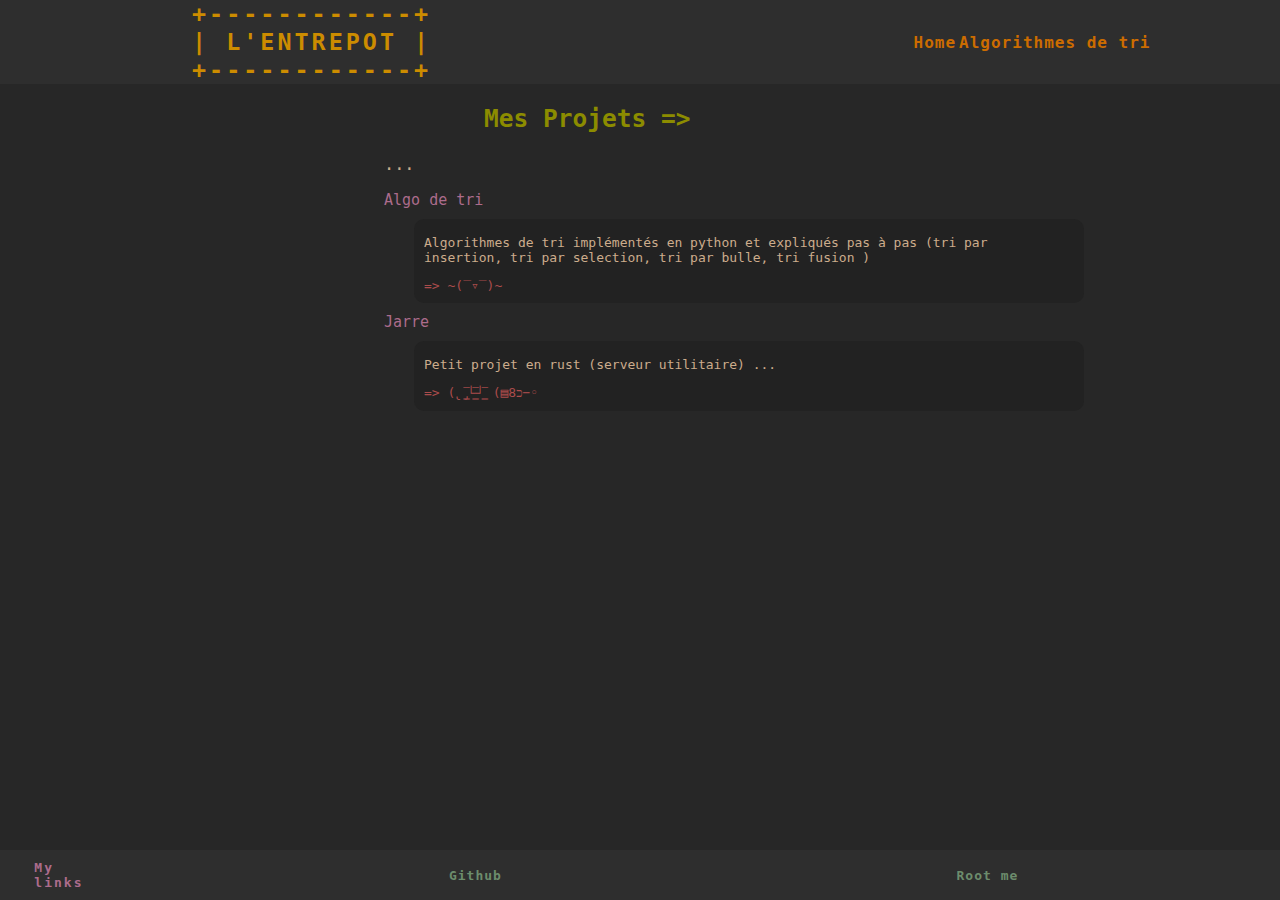
<file: index.html>
<!DOCTYPE html>
<html>
    <head>
        <meta charset="utf-8">
        <link rel="stylesheet" href="homestyle.css">
        <title>L'Entrepôt</title>
    </head>
    <body>
        <div class="topbar">
            <div class="spacing">
                <div class="titlebar">
                    <h1><pre>+------------+<br>| L'ENTREPOT |<br>+------------+</pre></h1>
                </div>

                <ul class="navlinks">
                    <li><a href="">Home</a></li>
                    <li><a href="./Projects/Algo3/Algo_de_tri.html">Algorithmes de tri</a></li>
                </ul>
            </div>
        </div>

        <div class="content">
            <h2>Mes Projets => </h2>
            <p>...</p>
            <ul>
                <li>Algo de tri</li>
                <div class="description">
                    <p>Algorithmes de tri implémentés en python et expliqués pas à pas (tri par insertion, tri par selection, tri par bulle, tri fusion )</p>
                    <a href="Projects/Algo3/Algo_de_tri.html">=>  ~(‾▿‾)~</a>
                </div>

                <li>Jarre</li>
                <div class="description">
                    <p>Petit projet en rust (serveur utilitaire) ... </p>
                    <a href="Projects/Jarre.html">=> (̢ ̡͇̅└͇̅┘͇̅ (▤8כ−◦</a>
                </div>

            </ul>
        </div>

        <div class="botbar">
            <div class="textbar">
                <p>My links</p>
            </div>
    
            <ul class="links">
                <li><a href="https://github.com/R3dr00k">Github</a></li>
                <li><a href="https://www.root-me.org/R3drook">Root me</a></li>
            </ul>
        </div>

    </body>   
</html>
</file>
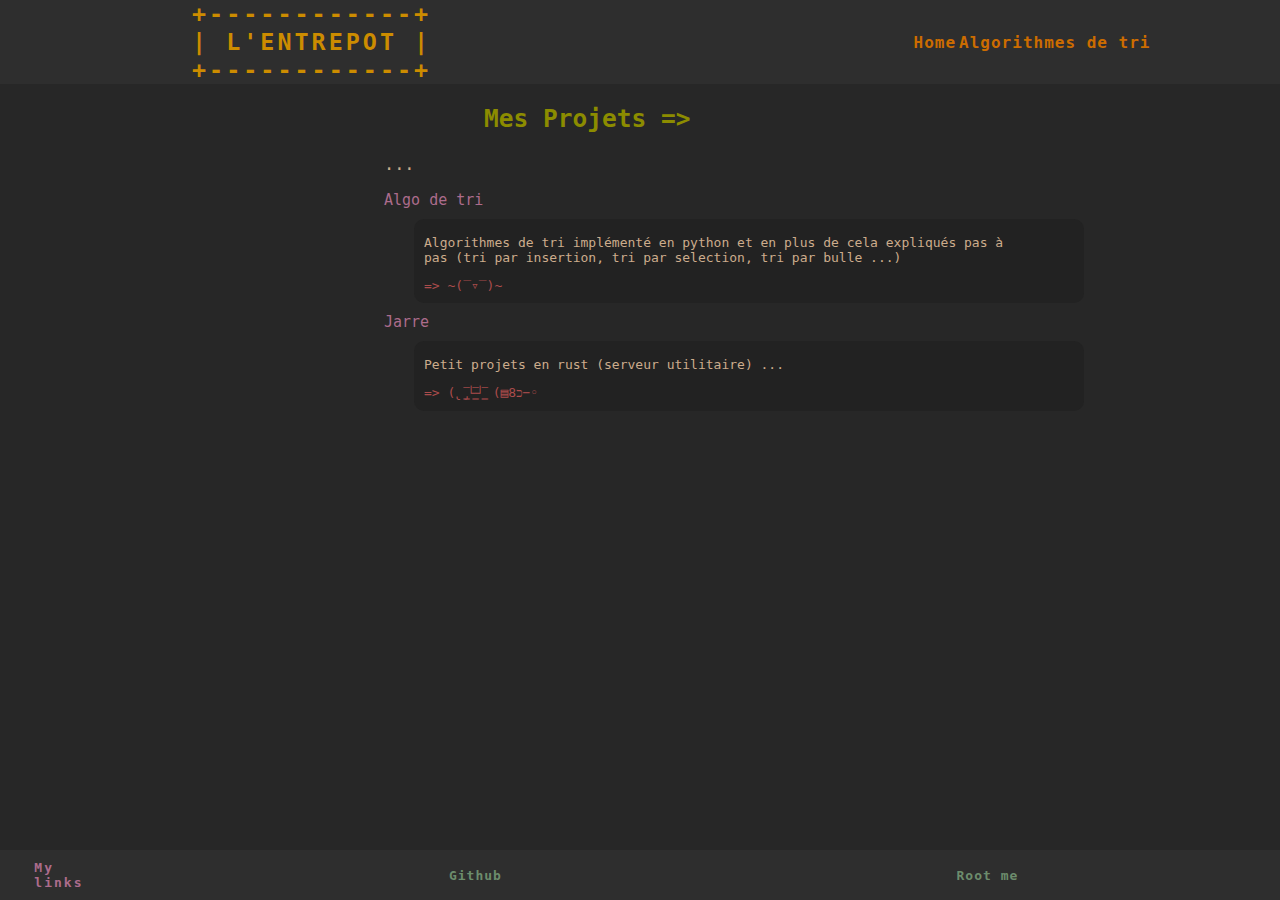
<file: home.html>
<!DOCTYPE html>
<html>
    <head>
        <meta charset="utf-8">
        <link rel="stylesheet" href="homestyle.css">
        <title>L'Entrepôt</title>
    </head>
    <body>
        <div class="topbar">
            <div class="spacing">
                <div class="titlebar">
                    <h1><pre>+------------+<br>| L'ENTREPOT |<br>+------------+</pre></h1>
                </div>

                <ul class="navlinks">
                    <li><a href="">Home</a></li>
                    <li><a href="./Projects/Algo3/Algo_de_tri.html">Algorithmes de tri</a></li>
                </ul>
            </div>
        </div>

        <div class="content">
            <h2>Mes Projets => </h2>
            <p>...</p>
            <ul>
                <li>Algo de tri</li>
                <div class="description">
                    <p>Algorithmes de tri implémenté en python et en plus de cela expliqués pas à pas (tri par insertion, tri par selection, tri par bulle ...)</p>
                    <a href="Projects/Algo3/Algo_de_tri.html">=>  ~(‾▿‾)~</a>
                </div>

                <li>Jarre</li>
                <div class="description">
                    <p>Petit projets en rust (serveur utilitaire) ... </p>
                    <a href="Projects/Jarre.html">=> (̢ ̡͇̅└͇̅┘͇̅ (▤8כ−◦</a>
                </div>

            </ul>
        </div>

        <div class="botbar">
            <div class="textbar">
                <p>My links</p>
            </div>
    
            <ul class="links">
                <li><a href="https://github.com/R3dr00k">Github</a></li>
                <li><a href="https://www.root-me.org/R3drook">Root me</a></li>
            </ul>
        </div>

    </body>   
</html>
</file>
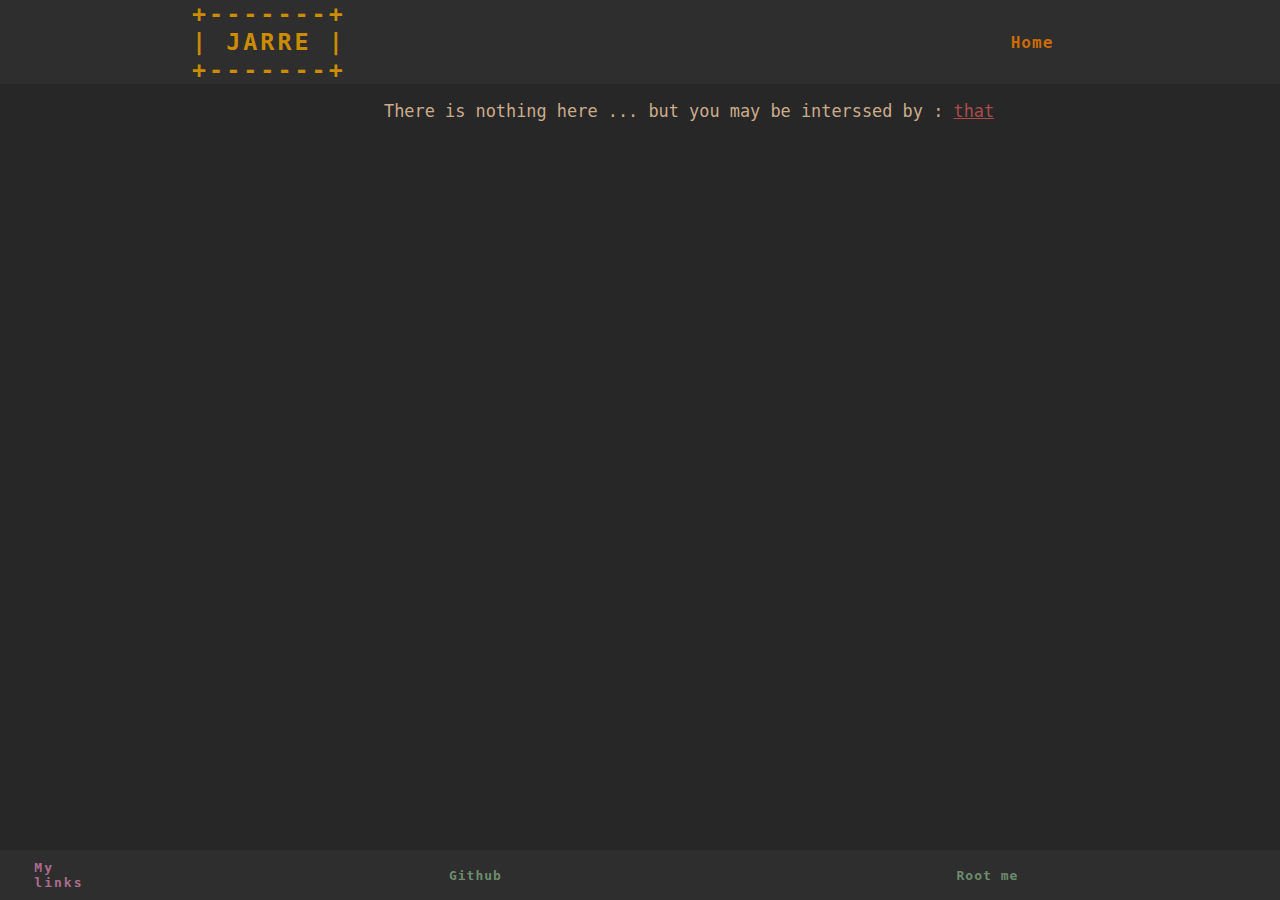
<file: Projects/Jarre.html>
<html>
    <head>
        <meta charset="utf-8">
        <link rel="stylesheet" href="../homestyle.css">
        <title>Jarre</title>
    </head>
    <body>
        <div class="topbar">
            <div class="spacing">
                <div class="titlebar">
                    <h1><pre>+-------+<br>| JARRE |<br>+-------+</pre></h1>
                </div>

                <ul class="navlinks">
                    <li><a href="../../index.html">Home</a></li>
                </ul>
            </div>
        </div>

        <div class="content">
            <p>There is nothing here ... but you may be interssed by : <a href="https://github.com/R3dr00k/Jarre">that</a></p>
        </div>

        <div class="botbar">
            <div class="textbar">
                <p>My links</p>
            </div>
            <ul class="links">
                <li><a href="https://github.com/R3dr00k">Github</a></li>
                <li><a href="https://www.root-me.org/R3drook">Root me</a></li>
            </ul>
        </div>
    </body>
</html>
</file>
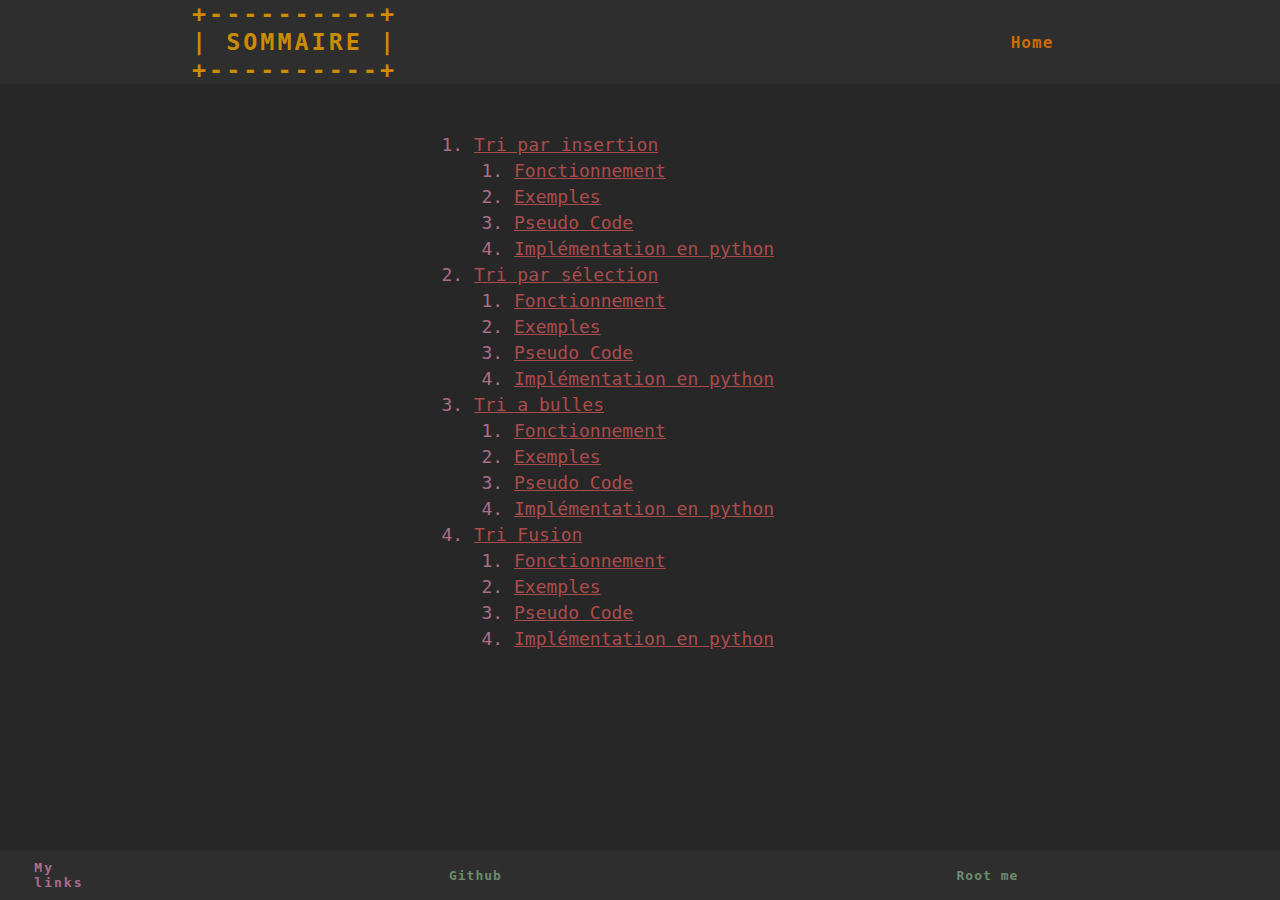
<file: Projects/Algo3/Algo_de_tri.html>
<html>
    <head>
        <meta charset="utf-8">
        <link rel="stylesheet" href="../../homestyle.css">
        <title>Algo Tri</title>
    </head>
    <body>
        <div class="topbar">
            <div class="spacing">
                <div class="titlebar">
                    <h1><pre>+----------+<br>| SOMMAIRE |<br>+----------+</pre></h1>
                </div>

                <ul class="navlinks">
                    <li><a href="../../index.html">Home</a></li>
                </ul>
            </div>
        </div>

        <div class="content">
            <div class="sommaire">
                <ol>
                    <li> 
                        <a href="./insertion.html">Tri par insertion</a>
                        <ol>
                            <li><a href="./insertion.html#Fonct">Fonctionnement</a></li>
                            <li><a href="./insertion.html#Ex">Exemples</a></li>
                            <li><a href="./insertion.html#PsCode">Pseudo Code</a></li>
                            <li><a href="./insertion.html#ImpEnPython">Implémentation en python</a></li>
                        </ol>
                    </li>
                    <li> 
                        <a href="./selection.html">Tri par sélection</a>
                        <ol>
                            <li><a href="./selection.html#Fonct">Fonctionnement</a></li>
                            <li><a href="./selection.html#Ex">Exemples</a></li>
                            <li><a href="./selection.html#PsCode">Pseudo Code</a></li>
                            <li><a href="./selection.html#ImpEnPython">Implémentation en python</a></li>
                        </ol>
                    </li>
                    <li> 
                        <a href="./bulles.html">Tri a bulles</a>
                        <ol>
                            <li><a href="./bulles.html#Fonct">Fonctionnement</a></li>
                            <li><a href="./bulles.html#Ex">Exemples</a></li>
                            <li><a href="./bulles.html#PsCode">Pseudo Code</a></li>
                            <li><a href="./bulles.html#ImpEnPython">Implémentation en python</a></li>
                        </ol>
                    </li>
                    <li> 
                        <a href="./fusion.html">Tri Fusion</a>
                        <ol>
                            <li><a href="./fusion.html#Fonct">Fonctionnement</a></li>
                            <li><a href="./fusion.html#Ex">Exemples</a></li>
                            <li><a href="./fusion.html#PsCode">Pseudo Code</a></li>
                            <li><a href="./fusion.html#ImpEnPython">Implémentation en python</a></li>
                        </ol>
                    </li>
                </ol>
            </div>
        </div>

        <div class="botbar">
            <div class="textbar">
                <p>My links</p>
            </div>
            <ul class="links">
                <li><a href="https://github.com/R3dr00k">Github</a></li>
                <li><a href="https://www.root-me.org/R3drook">Root me</a></li>
            </ul>
        </div>
    </body>
</html>
</file>
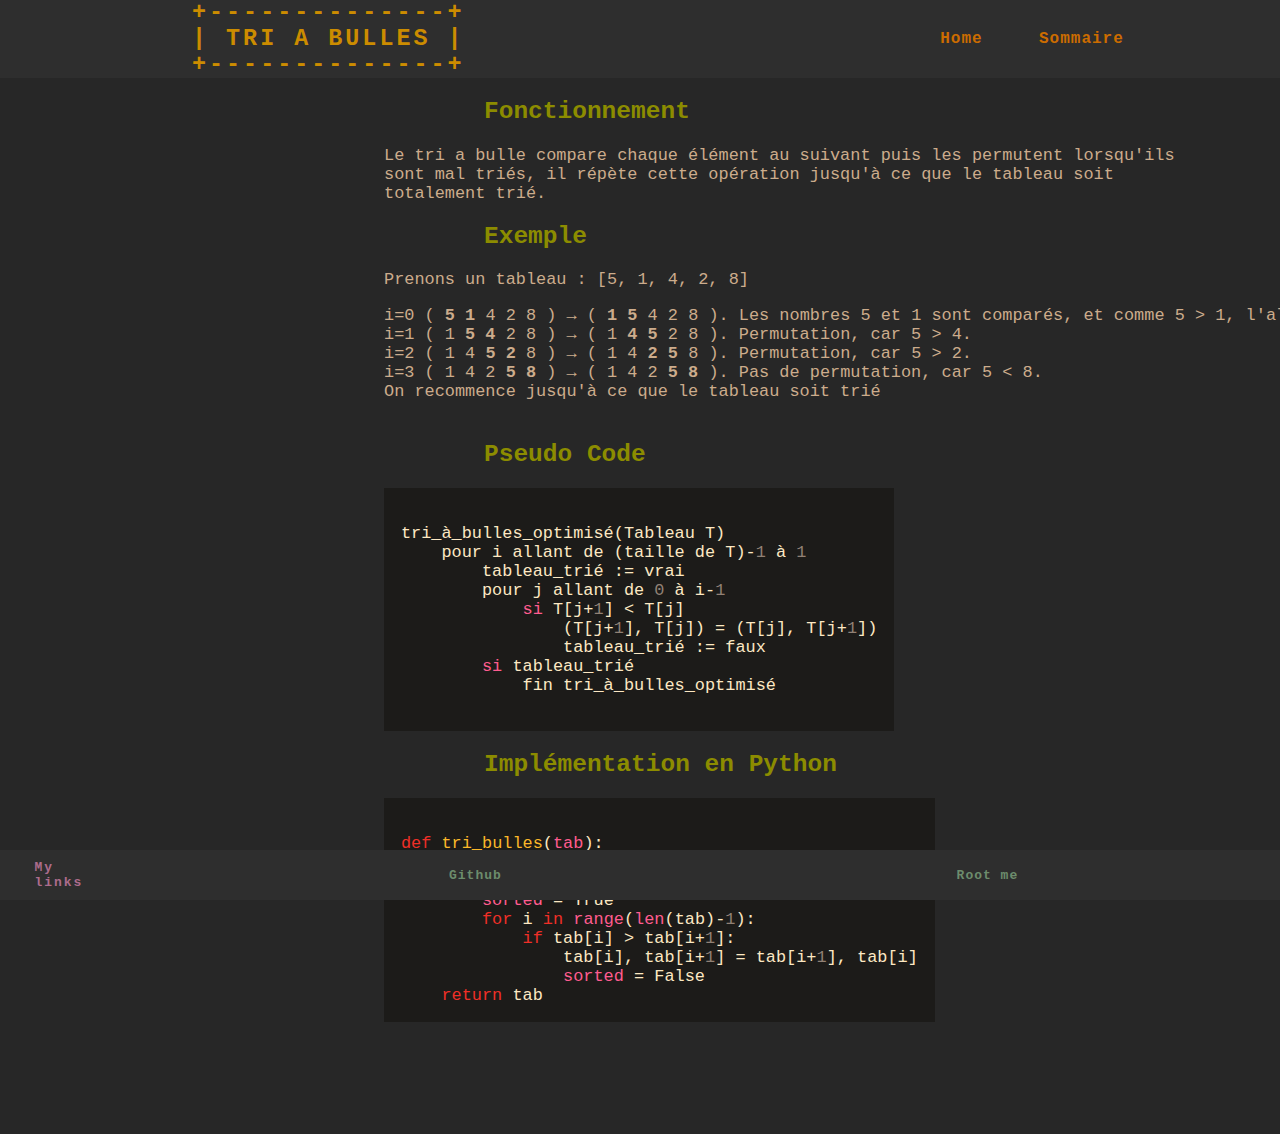
<file: Projects/Algo3/bulles.html>
<html>
    <head>
        <meta charset="utf-8">
        <link rel="stylesheet" href="../../homestyle.css">
        <link rel="stylesheet" href="../../srcery.min.css">
        <title>tri a bulle</title>
    </head>
    <body>
        <div class="topbar">
            <div class="spacing">
                <div class="titlebar">
                    <h1><pre>+--------------+<br>| TRI A BULLES |<br>+--------------+</pre></h1>
                </div>

                <ul class="navlinks">
                    <li><a href="../../index.html">Home</a></li>
                    <li><a href="./Algo_de_tri.html">Sommaire</a></li>
                </ul>
            </div>
        </div>

        <div class="content">
            <h2 id="Fonct">Fonctionnement</h2>
                <p>Le tri a bulle compare chaque élément au suivant puis les permutent lorsqu'ils sont mal triés, il répète cette opération jusqu'à ce que le tableau soit totalement trié.</p> 
            <h2 id="Ex">Exemple</h2>
                <p>Prenons un tableau : [5, 1, 4, 2, 8]</p>
                <p><pre>
i=0 ( <strong>5 1</strong> 4 2 8 ) → ( <strong>1 5</strong> 4 2 8 ). Les nombres 5 et 1 sont comparés, et comme 5 > 1, l'algorithme les permute.
i=1 ( 1 <strong>5 4</strong> 2 8 ) → ( 1 <strong>4 5</strong> 2 8 ). Permutation, car 5 > 4.
i=2 ( 1 4 <strong>5 2</strong> 8 ) → ( 1 4 <strong>2 5</strong> 8 ). Permutation, car 5 > 2.
i=3 ( 1 4 2 <strong>5 8</strong> ) → ( 1 4 2 <strong>5 8</strong> ). Pas de permutation, car 5 < 8.
On recommence jusqu'à ce que le tableau soit trié
                </pre></p>
            <h2 id="PsCode">Pseudo Code</h2>
                <pre><code>
tri_à_bulles_optimisé(Tableau T)
    pour i allant de (taille de T)-1 à 1
        tableau_trié := vrai
        pour j allant de 0 à i-1
            si T[j+1] < T[j]
                (T[j+1], T[j]) = (T[j], T[j+1])
                tableau_trié := faux
        si tableau_trié
            fin tri_à_bulles_optimisé
                </code></pre>
            <h2 id="ImpEnPython">Implémentation en Python</h2>
                <pre><code>
def tri_bulles(tab):
    sorted = False
    while not sorted:
        sorted = True
        for i in range(len(tab)-1):
            if tab[i] > tab[i+1]:
                tab[i], tab[i+1] = tab[i+1], tab[i]
                sorted = False
    return tab </code></pre>
        </div>

        <div class="botbar">
            <div class="textbar">
                <p>My links</p>
            </div>
            <ul class="links">
                <li><a href="https://github.com/R3dr00k">Github</a></li>
                <li><a href="https://www.root-me.org/R3drook">Root me</a></li>
            </ul>
        </div>
        <script src="../../highlight.min.js"></script><!-- JS de highlight.js-->
        <script>hljs.initHighlightingOnLoad();</script><!-- activer la coloration du code -->
    </body>
</html>
</file>
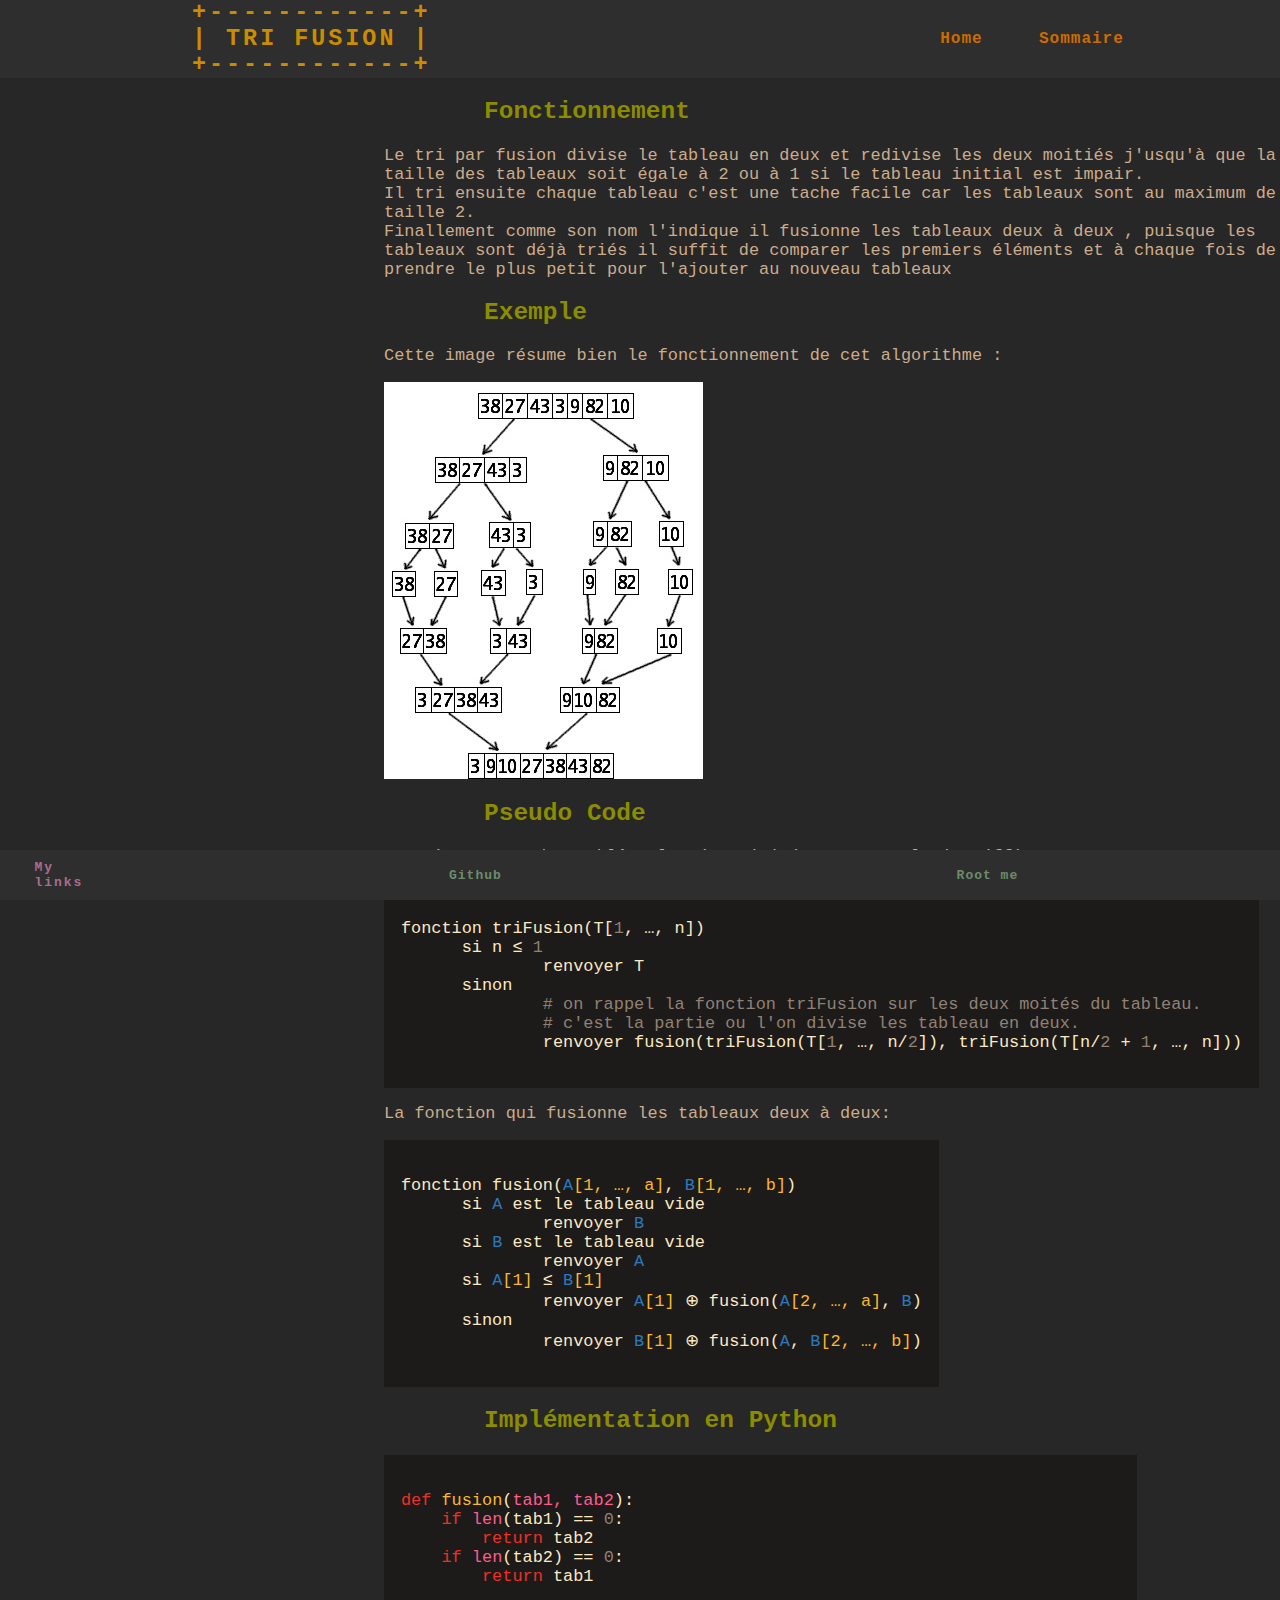
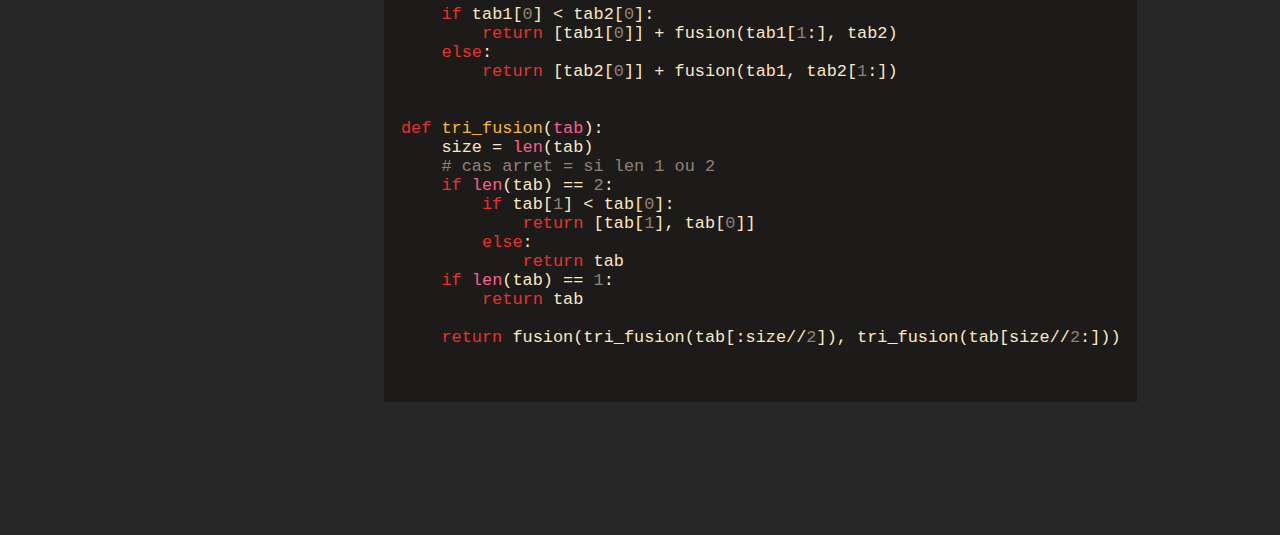
<file: Projects/Algo3/fusion.html>
<html>
    <head>
        <meta charset="utf-8">
        <link rel="stylesheet" href="../../homestyle.css">
        <link rel="stylesheet" href="../../srcery.min.css">
    
        <title>tri fusion</title>
    </head>
    <body>
        <div class="topbar">
            <div class="spacing">
                <div class="titlebar">
                    <h1><pre>+------------+<br>| TRI FUSION |<br>+------------+</pre></h1>
                </div>

                <ul class="navlinks">
                    <li><a href="../../index.html">Home</a></li>
                    <li><a href="./Algo_de_tri.html">Sommaire</a></li>
                </ul>
            </div>
        </div>

        <div class="content">
            <h2 id="Fonct">Fonctionnement</h2>
            Le tri par fusion divise le tableau en deux et redivise les deux moitiés j'usqu'à que la taille des tableaux soit égale à 2 ou à 1 si le tableau initial est impair.<br>
            Il tri ensuite chaque tableau c'est une tache facile car les tableaux sont au maximum de taille 2.<br>
            Finallement comme son nom l'indique il fusionne les tableaux deux à deux , puisque les tableaux sont déjà triés il suffit de comparer les premiers éléments et à chaque fois de prendre le plus petit pour l'ajouter au nouveau tableaux
            
            <h2 id="Ex">Exemple</h2>
            <p>Cette image résume bien le fonctionnement de cet algorithme :</p>
            <img src="../../img/fusion.png" alt="tri fusion"> 
            <h2 id="PsCode">Pseudo Code</h2>
            <p>Face à ce type de problême la récursivité est une solution éfficace.</p>
                <pre><code>
fonction triFusion(T[1, …, n])
      si n ≤ 1
              renvoyer T
      sinon
              # on rappel la fonction triFusion sur les deux moités du tableau.
              # c'est la partie ou l'on divise les tableau en deux.
              renvoyer fusion(triFusion(T[1, …, n/2]), triFusion(T[n/2 + 1, …, n]))
                </code></pre>
                <p>La fonction qui fusionne les tableaux deux à deux:</p>
                <pre><code>
fonction fusion(A[1, …, a], B[1, …, b])
      si A est le tableau vide
              renvoyer B
      si B est le tableau vide
              renvoyer A
      si A[1] ≤ B[1]
              renvoyer A[1] ⊕ fusion(A[2, …, a], B)
      sinon
              renvoyer B[1] ⊕ fusion(A, B[2, …, b])
                </code></pre>
            <h2 id="ImpEnPython">Implémentation en Python</h2>
            <pre><code>
def fusion(tab1, tab2):
    if len(tab1) == 0:
        return tab2
    if len(tab2) == 0:
        return tab1

    if tab1[0] < tab2[0]:
        return [tab1[0]] + fusion(tab1[1:], tab2)
    else:
        return [tab2[0]] + fusion(tab1, tab2[1:])


def tri_fusion(tab):
    size = len(tab)
    # cas arret = si len 1 ou 2
    if len(tab) == 2:
        if tab[1] < tab[0]:
            return [tab[1], tab[0]]
        else:
            return tab
    if len(tab) == 1:
        return tab

    return fusion(tri_fusion(tab[:size//2]), tri_fusion(tab[size//2:]))

            </pre></code>
        </div>

        <div class="botbar">
            <div class="textbar">
                <p>My links</p>
            </div>
            <ul class="links">
                <li><a href="https://github.com/R3dr00k">Github</a></li>
                <li><a href="https://www.root-me.org/R3drook">Root me</a></li>
            </ul>
        </div>

        <script src="../../highlight.min.js"></script><!-- JS de highlight.js-->
        <script>hljs.initHighlightingOnLoad();</script><!-- activer la coloration du code -->
    </body>
</html>
</file>
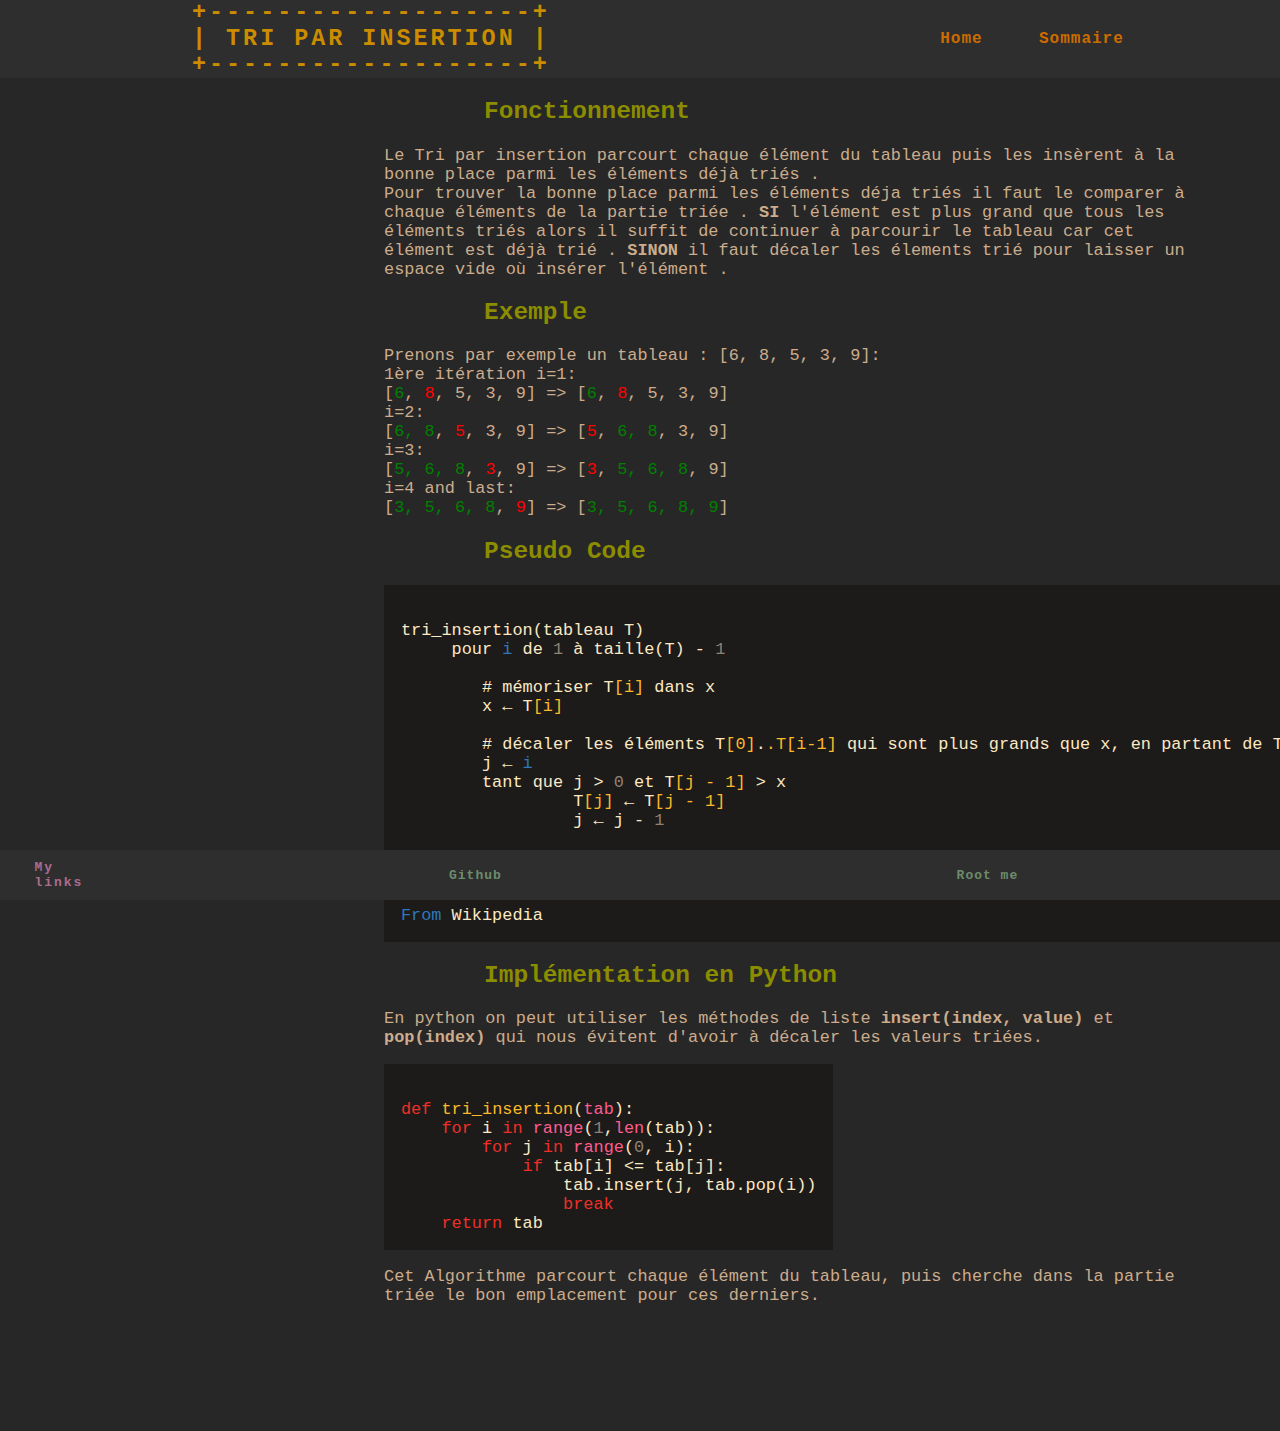
<file: Projects/Algo3/insertion.html>
<html>
    <head>
        <meta charset="utf-8">
        <link rel="stylesheet" href="../../homestyle.css">
        <link rel="stylesheet" href="../../srcery.min.css">
    
        <title>tri par insertion</title>
    </head>
    <body>
        <div class="topbar">
            <div class="spacing">
                <div class="titlebar">
                    <h1><pre>+-------------------+<br>| TRI PAR INSERTION |<br>+-------------------+</pre></h1>
                </div>

                <ul class="navlinks">
                    <li><a href="../../index.html">Home</a></li>
                    <li><a href="./Algo_de_tri.html">Sommaire</a></li>
                </ul>
            </div>
        </div>

        <div class="content">
            <h2 id="Fonct">Fonctionnement</h2>
            <p>Le Tri par insertion parcourt chaque élément du tableau puis  les insèrent à la bonne place parmi les éléments déjà triés .<br>
            Pour trouver la bonne place parmi les éléments déja triés il faut le comparer à chaque éléments de la partie triée .
            <strong>SI</strong> l'élément est plus grand que tous les éléments triés alors il suffit de continuer à parcourir le tableau car cet élément est déjà trié .
            <strong>SINON</strong> il faut décaler les élements trié pour laisser un espace vide où insérer l'élément .</p>
            <h2 id="Ex">Exemple</h2>

            <p>Prenons par exemple un tableau : [6, 8, 5, 3, 9]:<br>
            1ère itération i=1:<br>
            [<span style="color:green">6</span>, <span style="color:red">8</span>, 5, 3, 9] =&gt [<span style="color:green">6</span>, <span style="color:red">8</span>, 5, 3, 9] <br>
            i=2:<br>
            [<span style="color:green">6, 8</span>, <span style="color:red">5</span>, 3, 9] =&gt [<span style="color:red">5</span>, <span style="color:green">6, 8</span>, 3, 9] <br>
            i=3:<br>
            [<span style="color:green">5, 6, 8</span>, <span style="color:red">3</span>, 9] =&gt [<span style="color:red">3</span>, <span style="color:green">5, 6, 8</span>, 9] <br>
            i=4 and last:<br>
            [<span style="color:green">3, 5, 6, 8</span>, <span style="color:red">9</span>] =&gt [<span style="color:green">3, 5, 6, 8, 9</span>] <br>
            </p>

            <h2 id="PsCode">Pseudo Code</h2>
            <pre><code>
tri_insertion(tableau T)
     pour i de 1 à taille(T) - 1

        # mémoriser T[i] dans x
        x ← T[i]                            

        # décaler les éléments T[0]..T[i-1] qui sont plus grands que x, en partant de T[i-1]
        j ← i                               
        tant que j &gt 0 et T[j - 1] &gt x
                 T[j] ← T[j - 1]
                 j ← j - 1

        # placer x dans le "trou" laissé par le décalage
        T[j] ← x

From Wikipedia            </code></pre>
            <h2 id="ImpEnPython">Implémentation en Python</h2>
            <p>En python on peut utiliser les méthodes de liste <strong>insert(index, value)</strong> et <strong>pop(index)</strong> qui nous évitent d'avoir à décaler les valeurs triées.</p>
            <pre><code>
def tri_insertion(tab):
    for i in range(1,len(tab)):
        for j in range(0, i):
            if tab[i] <= tab[j]:
                tab.insert(j, tab.pop(i))
                break
    return tab  </code></pre>

            <p>Cet Algorithme parcourt chaque élément du tableau, puis cherche dans la partie triée le bon emplacement pour ces derniers.</p>
        </div>

        <div class="botbar">
            <div class="textbar">
                <p>My links</p>
            </div>
            <ul class="links">
                <li><a href="https://github.com/R3dr00k">Github</a></li>
                <li><a href="https://www.root-me.org/R3drook">Root me</a></li>
            </ul>
        </div>

        <script src="../../highlight.min.js"></script><!-- JS de highlight.js-->
        <script>hljs.initHighlightingOnLoad();</script><!-- activer la coloration du code -->
    </body>
</html>
</file>
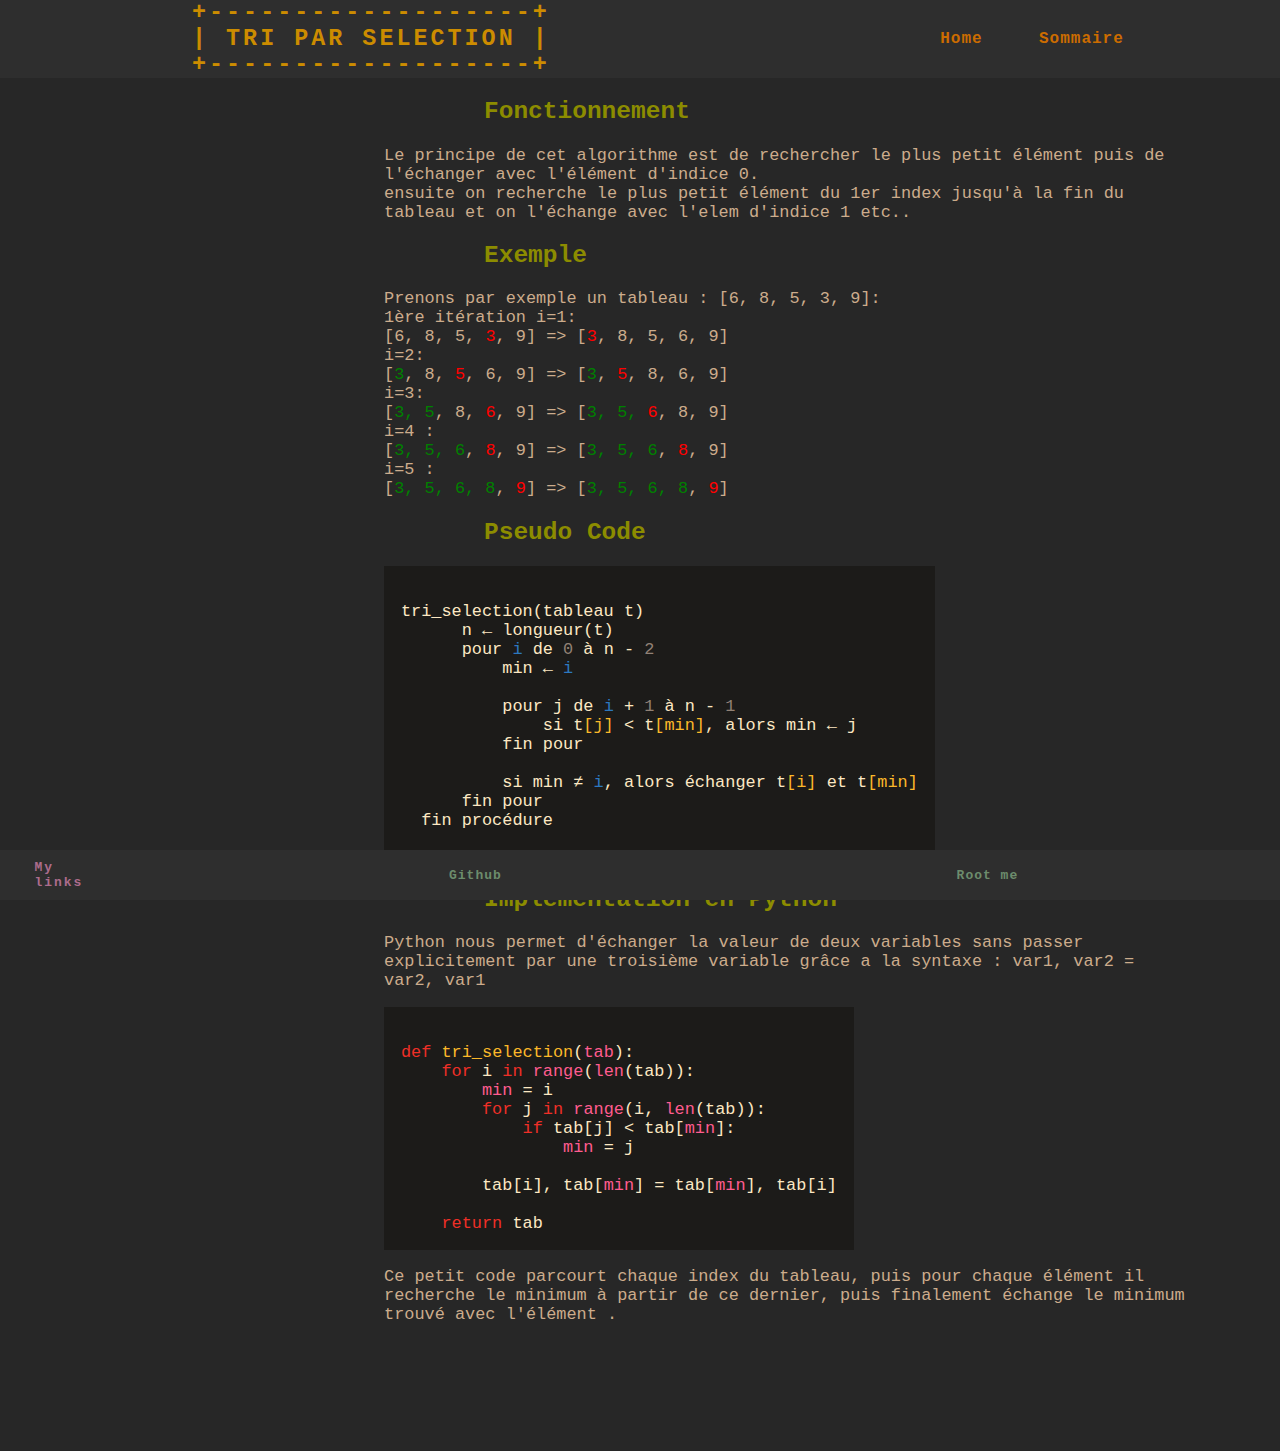
<file: Projects/Algo3/selection.html>
<html>
    <head>
        <meta charset="utf-8">
        <link rel="stylesheet" href="../../homestyle.css">
        <link rel="stylesheet" href="../../srcery.min.css">
        <title>tri par selection</title>
    </head>
    <body>
        <div class="topbar">
            <div class="spacing">
                <div class="titlebar">
                    <h1><pre>+-------------------+<br>| TRI PAR SELECTION |<br>+-------------------+</pre></h1>
                </div>

                <ul class="navlinks">
                    <li><a href="../../index.html">Home</a></li>
                    <li><a href="./Algo_de_tri.html">Sommaire</a></li>
                </ul>
            </div>
        </div>

        <div class="content">
            <h2 id="Fonct">Fonctionnement</h2>
            <p>Le principe de cet algorithme est de rechercher le plus petit élément puis de l'échanger avec l'élément d'indice 0.<br>
            ensuite on recherche le plus petit élément du 1er index jusqu'à la fin du tableau et on l'échange avec l'elem d'indice 1 etc..</p>
            <h2 id="Ex">Exemple</h2>
                <p>Prenons par exemple un tableau : [6, 8, 5, 3, 9]:<br>
                1ère itération i=1:<br>
                [6, 8, 5, <span style="color:red">3</span>, 9] =&gt [<span style="color:red">3</span>, 8, 5, 6, 9] <br>
                i=2:<br>
                [<span style="color:green">3</span>, 8, <span style="color:red">5</span>, 6, 9] =&gt [<span style="color:green">3</span>, <span style="color:red">5</span>, 8, 6, 9] <br>
                i=3:<br>
                [<span style="color:green">3, 5</span>, 8, <span style="color:red">6</span>, 9] =&gt [<span style="color:green">3, 5, </span> <span style="color:red">6</span>, 8, 9] <br>
                i=4 :<br>
                [<span style="color:green">3, 5, 6</span>, <span style="color:red">8</span>, 9] =&gt [<span style="color:green">3, 5, 6</span>, <span style="color:red">8</span>, 9] <br>
                i=5 :<br>
                [<span style="color:green">3, 5, 6, 8</span>, <span style="color:red">9</span>] =&gt [<span style="color:green">3, 5, 6, 8</span>, <span style="color:red">9</span>] <br>
                </p>
            <h2 id="PsCode">Pseudo Code</h2>
            <pre><code>  
tri_selection(tableau t)
      n ← longueur(t) 
      pour i de 0 à n - 2
          min ← i       

          pour j de i + 1 à n - 1
              si t[j] < t[min], alors min ← j
          fin pour

          si min ≠ i, alors échanger t[i] et t[min]
      fin pour
  fin procédure
            </code></pre>
            <h2 id="ImpEnPython">Implémentation en Python</h2>
            <p>Python nous permet d'échanger la valeur de deux variables sans passer explicitement par une troisième variable grâce a la syntaxe : var1, var2 = var2, var1</p>
                <pre><code>
def tri_selection(tab):
    for i in range(len(tab)):
        min = i
        for j in range(i, len(tab)):
            if tab[j] < tab[min]:
                min = j

        tab[i], tab[min] = tab[min], tab[i]

    return tab </code></pre>
            <p>Ce petit code parcourt chaque index du tableau, puis pour chaque élément il recherche le minimum à partir de ce dernier, puis finalement échange le minimum trouvé avec l'élément .</p>
        </div>

        <div class="botbar">
            <div class="textbar">
                <p>My links</p>
            </div>
            <ul class="links">
                <li><a href="https://github.com/R3dr00k">Github</a></li>
                <li><a href="https://www.root-me.org/R3drook">Root me</a></li>
            </ul>
        </div>
        <script src="../../highlight.min.js"></script><!-- JS de highlight.js-->
        <script>hljs.initHighlightingOnLoad();</script><!-- activer la coloration du code -->
    </body>
</html>
</file>
<file: homestyle.css>
html {
    height: 100%;
}

body {
    background-color:rgba(30, 30, 30, 0.96);
    color: #CCAC8C;
    font-family: monospace;
    margin: 0px;
    padding: 0px;
    height: 100%;
}

/*NAVBAR DEF*/
.topbar {
    background-color: #2E2E2E;
    width: 100%;
}

.spacing {
    display: flex;
    align-items: center;
    margin-left: 15%;
    margin-right: 10%;
    justify-content: space-between;
}

.botbar {
    display: flex;
    justify-content: space-around;
    background-color: #2E2E2E;
    align-items: center;
    position: fixed;
    bottom: 0px;
    left:0;
    right: 0;
    width: 100%;
    height: 50px;
}

.navlinks {
    display: flex;
    justify-content: space-around;
    width: 25%;
    height: 100%;
}

.links {
    display: flex;
    justify-content: space-around;
    width: 80%;
}

.links a{
    color: #6C8C6C;
    text-decoration: none;
    letter-spacing: 1px;
    font-weight: bold;
    font-size: 13px;
}

.textbar {
    color: #AC6C8C;
    letter-spacing: 2px;
    font-weight: bold;
}


.navlinks li, .links li{
    list-style: none;
}

.navlinks a {
    color: #CC6C00;
    text-decoration: none;
    letter-spacing: 1px;
    font-weight: bold;
    font-size: 16px;
}

.titlebar {
    letter-spacing: 3px;
}

.titlebar pre{
    margin-top: 0px;
    margin-bottom: 0px;
}

.titlebar h1{
    margin: 0px;
}
/*NAVBAR DEF END*/

h1 {
    color: #CC8C00;
    font-size: 180%;
}

h2 {
    color: #8C8C00;
    font-size: 145%;
    margin-left: 100px;
}

a {
    color: #AB4C4C;
}

.description {
    font-size: 13px;
    background-color: #222222;
    width: 650px;
    padding-bottom: 10px;
    padding-top: 3px;
    padding-left: 10px;
    padding-right: 10px;
    margin-top: 10px;
    margin-bottom: 10px;
    margin-left: 30px;
    border-radius: 10px;
}

.description a{
    text-decoration: none;
}

.content {
    font-size: 130%;
    margin-left: 30%;
    padding-bottom: 50px;
}


.content li{
    font-size: 15px;
    list-style-type: none;
    color: #AC6C8C
}

.content ul{
    padding-left: 0px;
}

.sommaire {
    margin-top: 50px;
    margin-left: 50px;
}

.sommaire li{
    font-size: 18px;
    list-style-type: decimal;
    margin-top: 5px;
}

p {
    margin-right: 10%;
} 

.little {
    font-size: 10px
}
</file>
<file: srcery.min.css>
pre code.hljs{display:block;overflow-x:auto;padding:1em;display:inline-block}code.hljs{padding:3px 5px}.hljs{background:#1c1b19;color:#fce8c3}.hljs-literal,.hljs-quote,.hljs-subst{color:#fce8c3}.hljs-symbol,.hljs-type{color:#68a8e4}.hljs-deletion,.hljs-keyword{color:#ef2f27}.hljs-attribute,.hljs-function,.hljs-name,.hljs-section,.hljs-selector-attr,.hljs-selector-class,.hljs-selector-id,.hljs-selector-pseudo,.hljs-title{color:#fbb829}.hljs-class,.hljs-code,.hljs-property,.hljs-template-variable,.hljs-variable{color:#0aaeb3}.hljs-addition,.hljs-bullet,.hljs-regexp,.hljs-string{color:#98bc37}.hljs-built_in,.hljs-params{color:#ff5c8f}.hljs-selector-tag,.hljs-template-tag{color:#2c78bf}.hljs-comment,.hljs-link,.hljs-meta,.hljs-number{color:#918175}.hljs-emphasis{font-style:italic}.hljs-strong{font-weight:700}
</file>
